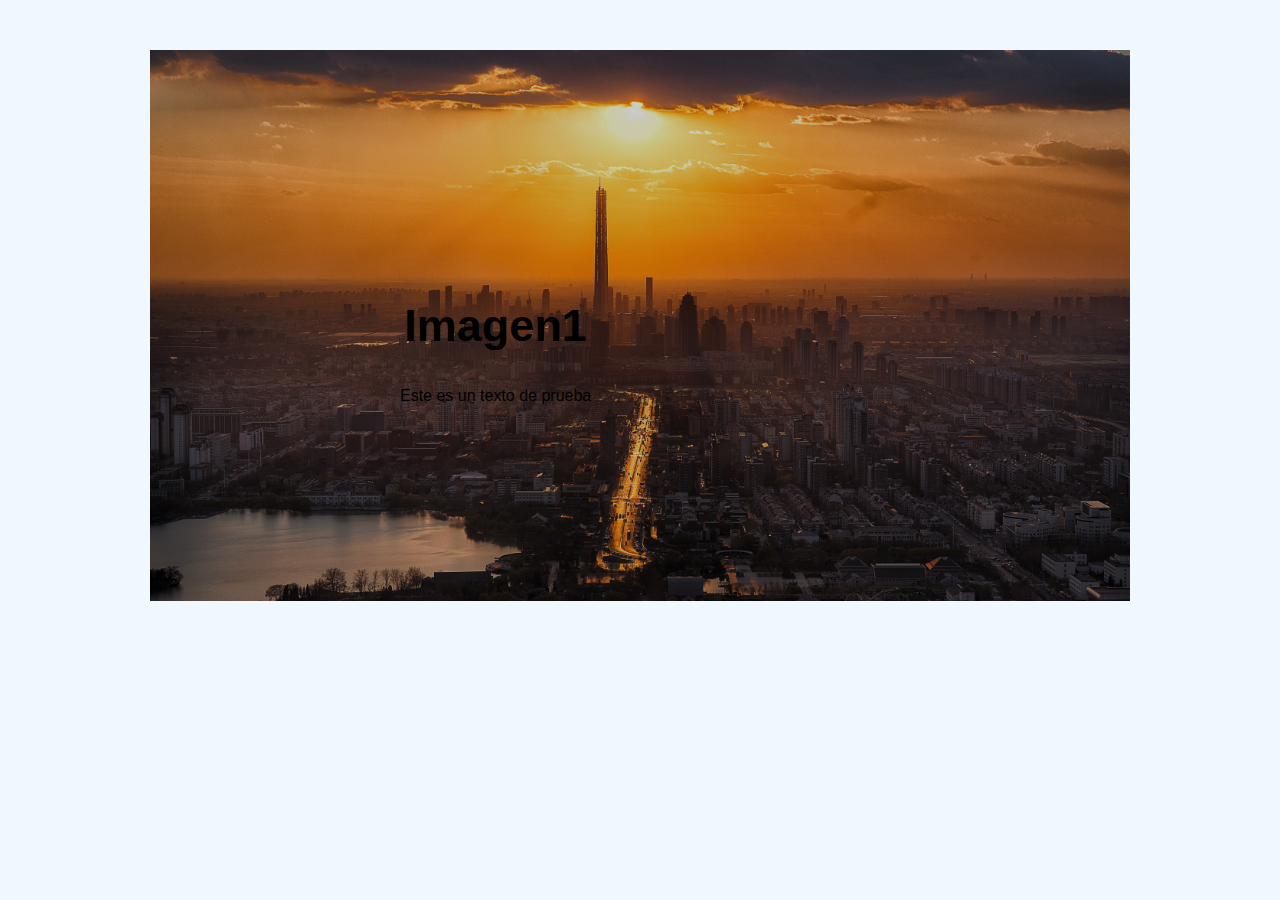
<file: Practica/htmlE.html>
<!DOCTYPE html>
<html lang="en">
<head>
    <meta charset="UTF-8">
    <meta name="viewport" content="width=device-width, initial-scale=1.0">
    <title>Document</title>
    <link rel="stylesheet" href="stileE.css">
</head>
<body>
    <div class="slider-box">
        <ul>
            <li>
                <img src="s1.jpg" alt="">
                <div class="texto">
                    <h2>Imagen1</h2>
                    <p>
                        Este es un texto de prueba
                    </p>
                </div>
            </li>
            <li>
                <img src="s2.jpg" alt="">
                <div class="texto">
                    <h2>Imagen2</h2>
                    <p>
                        Este es un texto de prueba
                    </p>
                </div>
            </li>
            <li>
                <img src="s3.jpg" alt="">
                <div class="texto">
                    <h2>Imagen3</h2>
                    <p>
                        Este es un texto de prueba
                    </p>
                </div>
            </li>
            <li>
                <img src="s4.jpg" alt="">
                <div class="texto">
                    <h2>Imagen3</h2>
                    <p>
                        Este es un texto de prueba
                    </p>
                </div>
            </li>
        </ul>
    </div>
</body>
</html>
</file>
<file: Practica/stileE.css>
*{
    margin: 0;
    padding: 0%;
    box-sizing: border-box;
    font-family: Arial, Helvetica, sans-serif;
}
body{
    background-color: aliceblue;
}
.slider-box{
    width: 980px;
    height: auto;
    margin: 50px auto 0;
    overflow: hidden;
}
.slider-box ul{
    display: flex;
    padding: 0;
    width: 400%;
    animation: slide 20s infinite alternate ease-in-out;
}
.slider-box li{
    width: 100%;
    list-style: none;
    position: relative;
}
.texto{
    position: absolute;
    text-align: center;
    padding: 0 250px;
    top:  250px;
    color: black;
}
.texto h2{
    font-size: 45px;
    margin-bottom: 35px;
}
.slider-box img{
    width: 100%;
}

@keyframes slide{
    0%{margin-left: 0;}
    20%{margin-left: 0;}
    
    25%{margin-left: -100%;}
    45%{margin-left: -100%;}
    
    50%{margin-left: -200%;}
    70%{margin-left: -200%;} 

    75%{margin-left: -300%;}
    100%{margin-left: -300%;}
}
</file>
